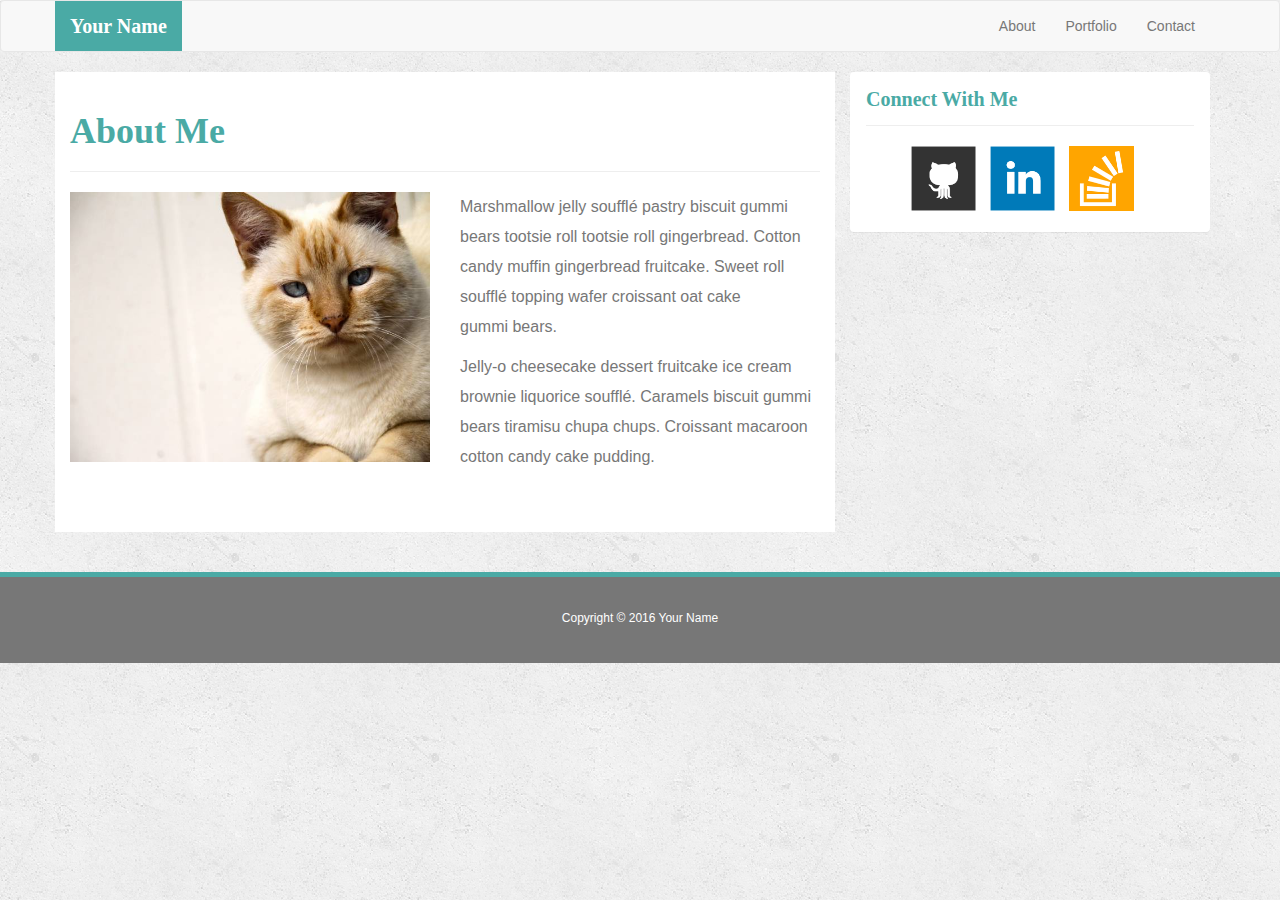
<file: index.html>
<!DOCTYPE html>
	<html>
	<head>
		<meta charset="UTF-8">
		<meta name="viewport" content="width=device-width, initial-scale=1.0">
		<title>Basic Portfolio</title>

		<!--Bootstrap-->
		<link rel="stylesheet" href="https://maxcdn.bootstrapcdn.com/bootstrap/3.3.7/css/bootstrap.min.css" integrity="sha384-BVYiiSIFeK1dGmJRAkycuHAHRg32OmUcww7on3RYdg4Va+PmSTsz/K68vbdEjh4u" crossorigin="anonymous">
		<link rel="stylesheet" type="text/css" href="assets/css/style.css">

	</head>

	<body>

		<nav class="navbar navbar-default">
		  <div class="container">
		    <div class="navbar-header">
		      <a class="navbar-brand" href="#">Your Name</a>
		    </div>
		    <div class="collapse navbar-collapse" id="bs-example-navbar-collapse-1">
		      <ul class="nav navbar-nav navbar-right">
		   		<li><a href="index.html">About</a></li>
		       	<li><a href="portfolio.html">Portfolio</a></li>
		       	<li><a href="contact.html">Contact</a></li>
		      </ul>
		    </div>
		  </div>
		</nav>

		<div class="container">
			<div class="row">
				<div class="col-xs-12 col-sm-6 col-md-8">
					<div class="page-header">
		  			<h1>About Me</h1>
					</div>

				<div class="row">
					<div class="col-md-6">
					<img src="assets/images/cat.jpg" class="img-responsive" style="width:100%" alt="Your Name">
					</div>
					<div class="col-md-6">
						<p>
						Marshmallow jelly souffl&eacute; pastry biscuit gummi bears tootsie 
						roll tootsie roll gingerbread. Cotton candy muffin gingerbread fruitcake. 
						Sweet roll souffl&eacute; topping wafer croissant oat cake gummi&nbsp;bears.</p>
						<p>
						Jelly-o cheesecake dessert fruitcake ice cream brownie liquorice souffl&eacute;. Caramels biscuit gummi bears tiramisu chupa chups. Croissant macaroon cotton candy cake pudding.</p>
					</div>
				</div>	
			</div>
				<div class="col-xs-6 col-md-4">
					<div class="panel panel-empty">
		  				<div class="panel-heading">
		   					 <h3 class="panel-title">Connect With Me</h3>
		  				</div>
		  				<div class="panel-body">
		   			 	 <a href="#"><img src="assets/images/github-128.png" class="social" alt="GitHub" width="75" height="75" /></a>
	       				 <a href="#"><img src="assets/images/linkedin-128.png" class="social" alt="LinkedIn"  width="75" height="75" /></a>
	        			<a href="#"><img src="assets/images/stackoverflow-128.png" class="social" alt="Stack Overflow" width="75" height="75" /></a>
		  				</div>
					</div>
			</div>

			</div>
		</div>
		
	<footer class="footer">
		<div class="container">
			<p>Copyright &copy; 2016 Your Name</p>
		</div>
	</footer>

<!--Bootstrap JS-->

<script src="https://maxcdn.bootstrapcdn.com/bootstrap/3.3.7/js/bootstrap.min.js" integrity="sha384-Tc5IQib027qvyjSMfHjOMaLkfuWVxZxUPnCJA7l2mCWNIpG9mGCD8wGNIcPD7Txa" crossorigin="anonymous"></script>


	</body>
		

	</html>
</file>
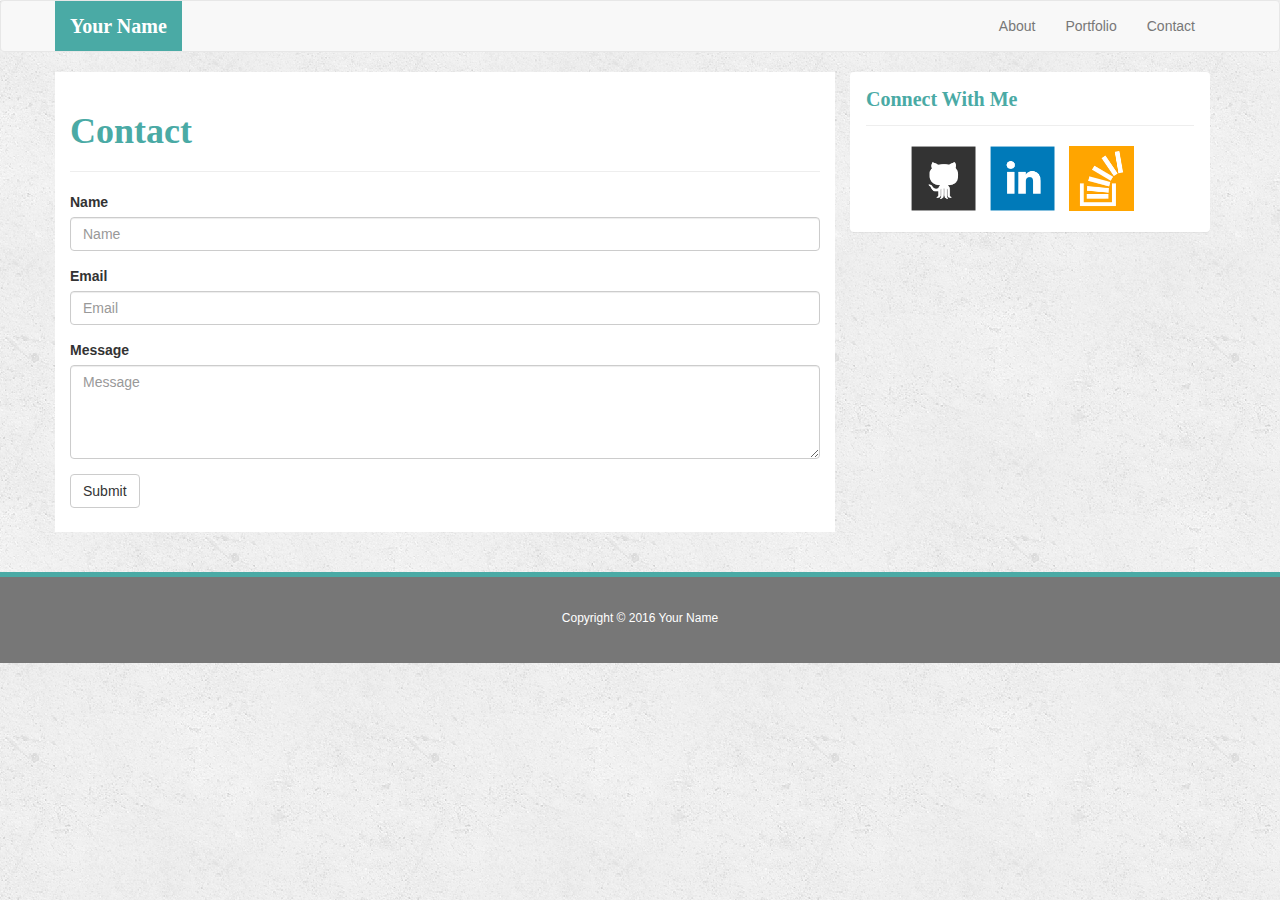
<file: contact.html>
<!DOCTYPE html>
<html>
<head>
	<meta charset="UTF-8">
	<meta name="viewport" content="width=device-width, initial-scale=1.0">
	<title>Basic Portfolio</title>

	<!--Bootstrap-->
	<link rel="stylesheet" href="https://maxcdn.bootstrapcdn.com/bootstrap/3.3.7/css/bootstrap.min.css" integrity="sha384-BVYiiSIFeK1dGmJRAkycuHAHRg32OmUcww7on3RYdg4Va+PmSTsz/K68vbdEjh4u" crossorigin="anonymous">
	<link rel="stylesheet" type="text/css" href="assets/css/style.css">

</head>

<body>

<nav class="navbar navbar-default">
  <div class="container">
    <div class="navbar-header">
      <a class="navbar-brand" href="#">Your Name</a>
    </div>
    <div class="collapse navbar-collapse" id="bs-example-navbar-collapse-1">
      <ul class="nav navbar-nav navbar-right">
        <li><a href="index.html">About</a></li>
       	<li><a href="portfolio.html">Portfolio</a></li>
       	<li><a href="contact.html">Contact</a></li>
      </ul>
    </div>
  </div>
</nav>

<div class="container">
	<div class="row">
		<div class="col-xs-12 col-md-8">
		<div class="page-header">
  			<h1>Contact</h1>
			</div>
			<form>
			  <div class="form-group">
			  	<label for="exampleInputName1">Name</label>
			    <input type="name" class="form-control" id="exampleInputName1" placeholder="Name">
			  </div>
			  <div class="form-group">
			    <label for="exampleInputEmail1">Email</label>
			    <input type="email" class="form-control" id="exampleInputEmail1" placeholder="Email">
			  </div>
			  <div class="form-group">
			  	<label for="exampleInputMessage1">Message</label>
			   	<textarea class="form-control" rows="4" placeholder="Message"></textarea>
			  </div>
			  <button type="submit" class="btn btn-default">Submit</button>
			</form>
		</div>

		<div class="col-xs-6 col-md-4">
			<div class="panel panel-empty">
  				<div class="panel-heading">
   					 <h3 class="panel-title">Connect With Me</h3>
  				</div>
  				<div class="panel-body">
   			 		<a href="#"><img src="assets/images/github-128.png" class="social" alt="GitHub" width="75" height="75" /></a>
       				 <a href="#"><img src="assets/images/linkedin-128.png" class="social" alt="LinkedIn"  width="75" height="75" /></a>
        			<a href="#"><img src="assets/images/stackoverflow-128.png" class="social" alt="Stack Overflow" width="75" height="75" /></a>
  				</div>
			</div>
		</div>
	</div>
</div>

	<footer class="footer">
		<div class="container">
			<p>Copyright &copy; 2016 Your Name</p>
		</div>
	</footer>

<!--Bootstrap JS-->

<script src="https://maxcdn.bootstrapcdn.com/bootstrap/3.3.7/js/bootstrap.min.js" integrity="sha384-Tc5IQib027qvyjSMfHjOMaLkfuWVxZxUPnCJA7l2mCWNIpG9mGCD8wGNIcPD7Txa" crossorigin="anonymous"></script>



</body>

</html>

<!--Pseudo Code
Navbar disappears at mobile screen.
	Customize or add own media query
		float left
		max-width 100%

Panel does not extend across width of page at smaller breakpoints.
	Add own media query.
		adjust margin
		max width 100%-->
</file>
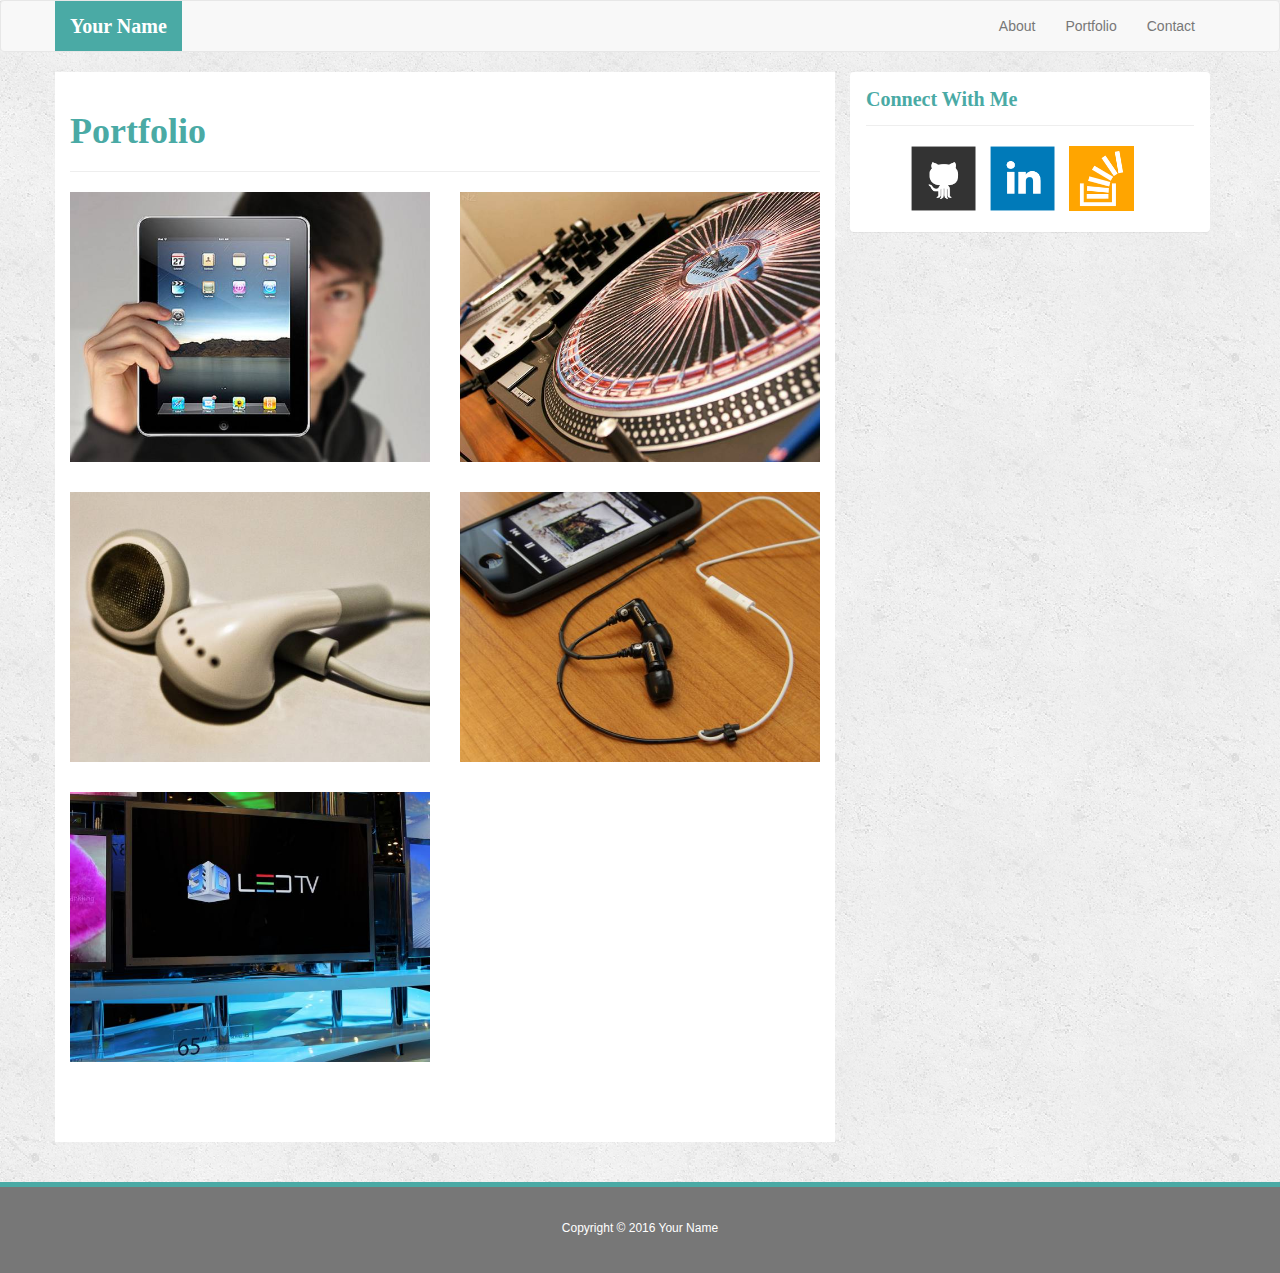
<file: portfolio.html>
<!DOCTYPE html>
<html>
<head>
	<meta charset="UTF-8">
	<meta name="viewport" content="width=device-width, initial-scale=1.0">
	<title>Basic Portfolio</title>

	<!--Bootstrap-->
	<link rel="stylesheet" href="https://maxcdn.bootstrapcdn.com/bootstrap/3.3.7/css/bootstrap.min.css" integrity="sha384-BVYiiSIFeK1dGmJRAkycuHAHRg32OmUcww7on3RYdg4Va+PmSTsz/K68vbdEjh4u" crossorigin="anonymous">
  <link rel="stylesheet" type="text/css" href="assets/css/style.css">

</head>

<body>

<nav class="navbar navbar-default">
  <div class="container">
    <div class="navbar-header">
      <a class="navbar-brand" href="#">Your Name</a>
    </div>
    <div class="collapse navbar-collapse" id="bs-example-navbar-collapse-1">
      <ul class="nav navbar-nav navbar-right">
        <li><a href="index.html">About</a></li>
       	<li><a href="portfolio.html">Portfolio</a></li>
       	<li><a href="contact.html">Contact</a></li>
      </ul>
    </div>
  </div>
</nav>

  <div class="container">
  <div class="row">
    <div class="col-xs-12 col-md-8">
    <div class="page-header">
        <h1>Portfolio</h1>
      </div>

        <div class="row">
          <div class="col-md-6">
            <div class="pic">
              <img src="assets/images/technics-q-c-640-480-1.jpg" class="img-responsive" style="width:100%" alt="Random">
            </div>
          </div>
          
          <div class="col-md-6">
            <div class="pic">
              <img src="assets/images/technics-q-c-640-480-2.jpg" class="img-responsive" style="width:100%" alt="Mixer">
            </div>
          </div>
        </div>

        <div class="row">
          <div class="col-md-6">
            <div class="pic">
              <img src="assets/images/technics-q-c-640-480-5.jpg" class="img-responsive" style="width:100%" alt="Headphones">
            </div>
          </div>

          <div class="col-md-6">
            <div class="pic">
              <img src="assets/images/technics-q-c-640-480-7.jpg" class="img-responsive" style="width:100%" alt="Music">
            </div>
          </div>
        </div>

        <div class="row">
          <div class="col-md-6">
            <div class="pic">
              <img src="assets/images/technics-q-c-640-480-9.jpg" class="img-responsive" style="width:100%" alt="3D TV">
            </div>
          </div>
        </div>
      </div>

    <div class="col-xs-6 col-md-4">
      <div class="panel panel-empty">
          <div class="panel-heading">
             <h3 class="panel-title">Connect With Me</h3>
          </div>
          <div class="panel-body">
            <a href="#"><img src="assets/images/github-128.png" class="social" alt="GitHub" width="75" height="75" /></a>
            <a href="#"><img src="assets/images/linkedin-128.png" class="social" alt="LinkedIn"  width="75" height="75" /></a>
            <a href="#"><img src="assets/images/stackoverflow-128.png" class="social" alt="Stack Overflow" width="75" height="75" /></a>
          </div>
      </div>
    </div>
  </div>

  </div>

  <footer class="footer">
    <div class="container">
      <p>Copyright &copy; 2016 Your Name</p>
    </div>
  </footer>

  <!--Bootstrap JS-->

<script src="https://maxcdn.bootstrapcdn.com/bootstrap/3.3.7/js/bootstrap.min.js" integrity="sha384-Tc5IQib027qvyjSMfHjOMaLkfuWVxZxUPnCJA7l2mCWNIpG9mGCD8wGNIcPD7Txa" crossorigin="anonymous"></script>

  
  </body>

  </html>
</file>
<file: assets/css/style.css>
body{
	background: url("../images/concrete_seamless.png");

}

*{
	box-sizing: border-box;
}

h1,
.panel-title{
	color: #4aaaa5;
	font-family: Georgia, Times, "Times New Roman", serif;
	font-weight: bold;
}


.panel-title{
	font-size: 20px;
}

.panel-heading{
	border-bottom: solid #eee 1px;
	margin-left: 15px;
	margin-right: 15px;
	padding: 15px 0px 15px 0px;
}


.container .row .col-md-8{
	background-color: white;
	padding-bottom: 50px;
	margin-bottom: 40px;
}

.navbar-brand{
	background-color: #4aaaa5;
	
}

a .navbar-brand{
	text-decoration: none;
}

.navbar-default .navbar-brand {
	color:white;
	font-weight: bold;
	font-family: Georgia, Times, "Times New Roman", serif;
	font-size: 20px;

}

form{
	height:290px;
}

.panel-body{
	margin-left: 40px;
}

a .social{
	padding: 5px;
}

.pic{
	padding-bottom: 30px;
}

p{
	font-size: 16px;
    color: #777;
    line-height: 30px;
	font-family: Arial, "Helvetica Neue", Helvetica, sans-serif;
}

.footer p{
	font-size: 12px;
	text-align: center;
	color: white;
}


.footer .container{
	margin-top: 26px;
	height: 60px;
	padding-bottom: 25px;

}

.footer{
	background-color: #777;
	border-top: solid 5px #4aaaa5;
}

/*Media Queries*/
</file>
